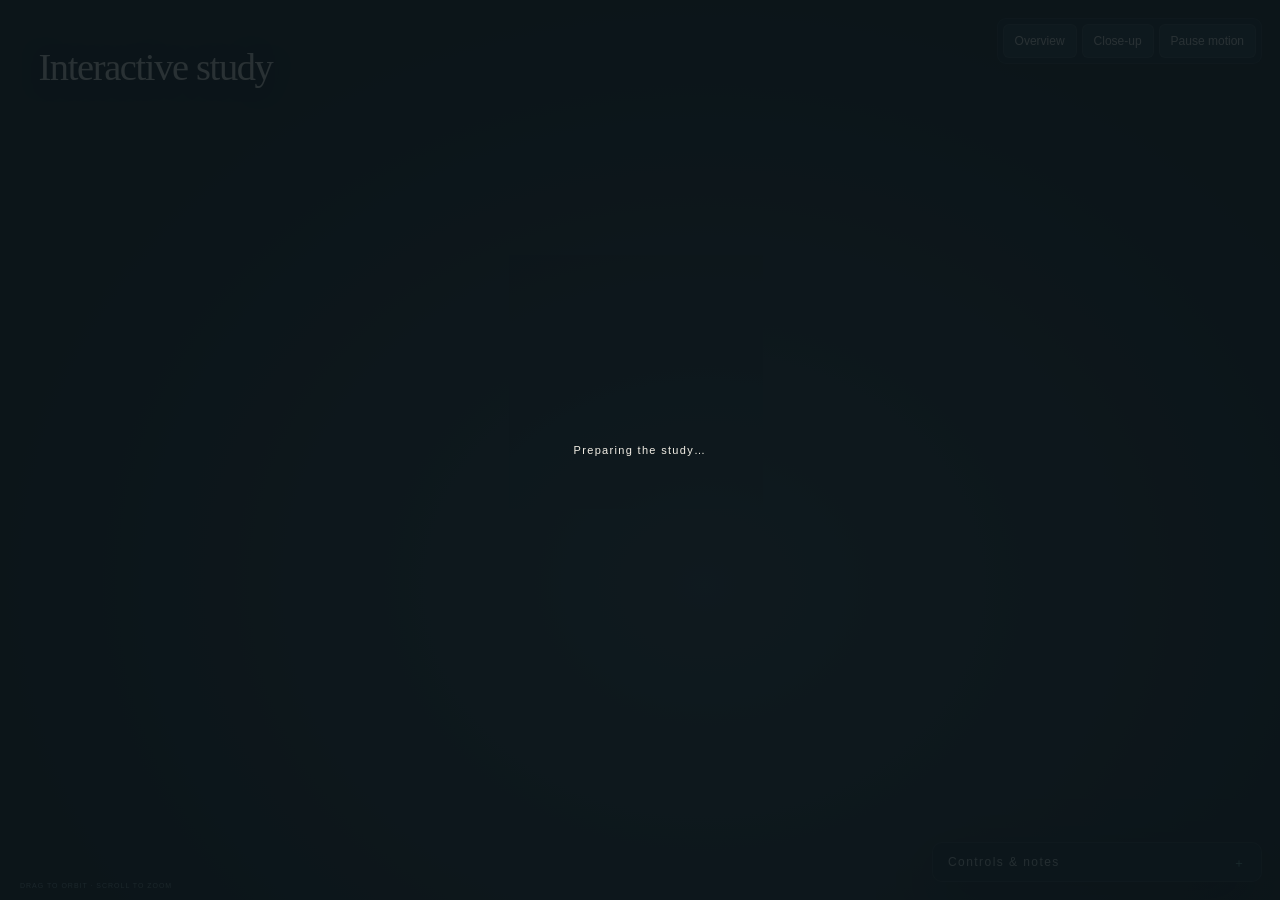
<file: examples/index.html>
<!doctype html>
<html lang="en"><head><meta charset="utf-8"><meta name="viewport" content="width=device-width,initial-scale=1">
<title>Interactive 3D study</title><meta http-equiv="refresh" content="0;url=./heart/"></head>
<body><p><a href="./heart/">Open The Living Heart</a></p></body></html>
</file>
<file: examples/shared/style.css>
:root{font-family:Inter,ui-sans-serif,-apple-system,BlinkMacSystemFont,"Segoe UI",sans-serif;color:#f2eee5;background:#0c151a;--accent:#78b9b2;color-scheme:dark;font-synthesis:none}*{box-sizing:border-box}html,body{margin:0;height:100%;overflow:hidden}button,input,select,summary{font:inherit}button,summary{cursor:pointer}button:focus-visible,input:focus-visible,select:focus-visible,summary:focus-visible{outline:2px solid var(--accent);outline-offset:3px}.shell{height:100dvh;position:relative;background:radial-gradient(ellipse at 55% 65%,#263b43,#0c151a 72%)}#viewport,#world{position:absolute;inset:0;width:100%;height:100%}#viewport{overflow:hidden}#world{display:block;touch-action:none}.heading{position:absolute;z-index:2;left:clamp(18px,3vw,44px);top:clamp(18px,3vw,38px);width:min(410px,calc(100vw - 36px));pointer-events:none;text-shadow:0 2px 18px #081216}.eyebrow{margin:0;color:var(--accent);font-size:9px;font-weight:700;letter-spacing:.2em}h1{font:400 clamp(30px,4.2vw,58px)/1.02 Georgia,serif;letter-spacing:-.035em;margin:10px 0}#description{max-width:340px;margin:0;color:#b6c5c5;font-size:11px;line-height:1.65}.toolbar{position:absolute;z-index:3;right:18px;top:18px;display:flex;gap:5px;padding:5px;border:1px solid #ffffff18;border-radius:9px;background:#102027b8;backdrop-filter:blur(12px)}button{border:1px solid #ffffff18;border-radius:6px;background:#21343b;color:#ecede6;padding:8px 11px;font-size:10px}button:hover{border-color:var(--accent)}#readouts{position:absolute;z-index:2;left:18px;bottom:22px;display:flex;gap:8px;max-width:calc(100vw - 390px);overflow:auto}#readouts div{min-width:105px;padding:9px 11px;border:1px solid #ffffff12;border-radius:7px;background:#102027bd;backdrop-filter:blur(10px)}#readouts span{display:block;color:#8fa5a7;font-size:7px;letter-spacing:.12em;text-transform:uppercase}#readouts strong{display:block;margin-top:4px;font:400 15px Georgia,serif;white-space:nowrap}.panel{position:absolute;z-index:4;right:18px;bottom:18px;width:min(330px,calc(100vw - 36px));max-height:min(54dvh,460px);overflow:auto;border:1px solid #ffffff18;border-radius:10px;background:#102027e8;box-shadow:0 18px 55px #0007;backdrop-filter:blur(16px)}.panel>summary{list-style:none;padding:12px 15px;color:#c6d1ce;font-size:10px;letter-spacing:.12em}.panel>summary::-webkit-details-marker{display:none}.panel>summary::after{content:'＋';float:right;color:var(--accent)}.panel[open]>summary::after{content:'−'}.panel-content{padding:0 15px 14px;border-top:1px solid #ffffff10}.control-row,#subject-controls>label{display:block;padding:12px 0;border-bottom:1px solid #ffffff0d}.control-row label,#subject-controls>label{font-size:10px;color:#c2cdcc}.control-row label>span{display:inline-block;max-width:82%}.control-row output,#subject-controls output{float:right;color:var(--accent)}input[type=range],select{display:block;width:100%;margin-top:9px;accent-color:var(--accent)}select{padding:8px;background:#1b3037;border:1px solid #ffffff1c;border-radius:5px;color:inherit}.action{width:100%;text-align:left}.panel-actions{display:flex;gap:6px;margin:12px 0}.panel-actions button{flex:1}.lighting-isolation{display:flex;gap:5px;flex-wrap:wrap;margin:10px 0}#subject-controls .fine,#subject-controls a{color:#a7bbb9;font-size:10px;line-height:1.6}#subject-controls a,#sources a{display:block;color:var(--accent);margin:7px 0}.about{border-top:1px solid #ffffff14;margin-top:10px;padding-top:8px}.about summary{font-size:10px;color:#c5d0ce}.about p{color:#aab9b9;font-size:9px;line-height:1.6}#loading,#error{position:absolute;z-index:8;inset:0;display:grid;place-items:center;background:#0c151ade;font-size:11px;letter-spacing:.12em}#loading[hidden],#error[hidden]{display:none}#error{inset:auto 20%;top:45%;padding:18px;background:#442425;color:#ffd1c8;border-radius:8px;letter-spacing:0}.hint{position:absolute;z-index:2;left:20px;bottom:4px;color:#7f9597;font-size:7px;letter-spacing:.14em}
@media(max-width:720px){.heading{top:16px}.heading h1{font-size:34px;max-width:260px}.heading #description{max-width:245px;font-size:10px}.toolbar{top:auto;right:auto;left:12px;bottom:90px}.toolbar button{padding:7px 8px}.panel{left:12px;right:12px;bottom:12px;width:auto;max-height:48dvh}#readouts{left:12px;right:12px;bottom:58px;max-width:none}.panel[open]~#readouts{display:none}.hint{display:none}}
@media(prefers-reduced-motion:reduce){*{scroll-behavior:auto!important;transition:none!important}}

/* The artwork owns the frame; long explanations remain in the notes tray. */
.heading{width:min(310px,calc(100vw - 36px))}.heading h1{font-size:clamp(25px,3vw,40px)}.heading #description{display:none}.toolbar button,button{font-size:12px}.panel>summary{font-size:12px}.control-row label,#subject-controls>label,.about summary{font-size:12px}.about p,#subject-controls .fine{font-size:11px}.toolbar button{min-height:34px}
@media(max-width:720px){.heading h1{font-size:28px}.toolbar button{font-size:11px;min-height:34px}.panel>summary{min-height:40px}}

.panel>summary{position:sticky;top:0;z-index:1;background:#102027;border-radius:10px 10px 0 0}

/* Chrome-free capture plate (?plate=1): the canvas keeps the whole frame. Chrome is hidden, never
   removed, so a capture can still click #pause; #loading and #error stay visible so a failed
   scene is still visible in a capture. */
html[data-plate="1"] .heading,html[data-plate="1"] .toolbar,html[data-plate="1"] .panel,html[data-plate="1"] #readouts,html[data-plate="1"] .hint{display:none}
</file>
